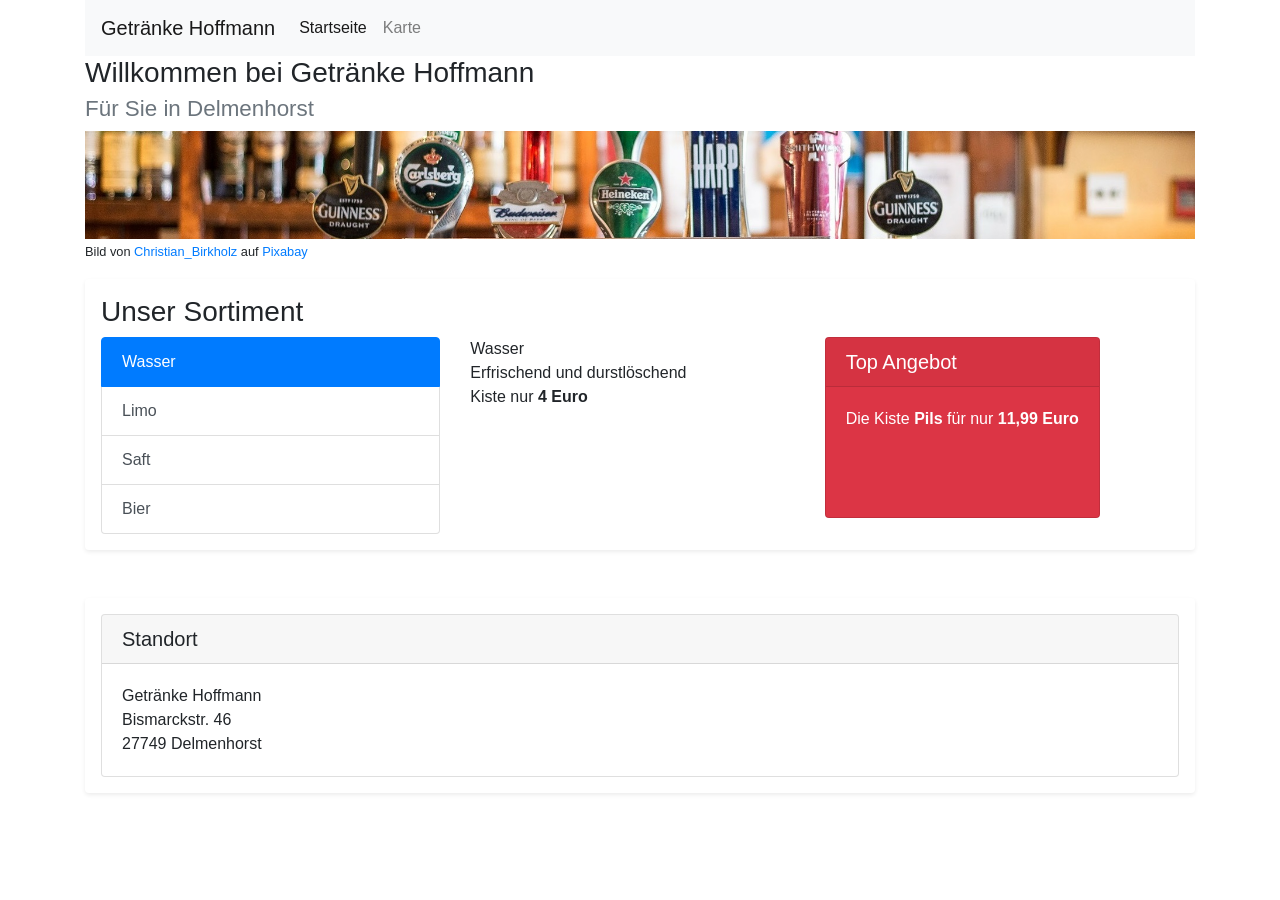
<file: index.html>
<!doctype html>
<html lang="en">
  <head>
    <!-- Required meta tags -->
    <meta charset="utf-8">
    <meta name="viewport" content="width=device-width, initial-scale=1, shrink-to-fit=no">

    <!-- Bootstrap CSS -->
    <link rel="stylesheet" href="https://stackpath.bootstrapcdn.com/bootstrap/4.3.1/css/bootstrap.min.css" integrity="sha384-ggOyR0iXCbMQv3Xipma34MD+dH/1fQ784/j6cY/iJTQUOhcWr7x9JvoRxT2MZw1T" crossorigin="anonymous">
	
	
	<script src="https://code.jquery.com/jquery-3.3.1.slim.min.js" integrity="sha384-q8i/X+965DzO0rT7abK41JStQIAqVgRVzpbzo5smXKp4YfRvH+8abtTE1Pi6jizo" crossorigin="anonymous"></script>
    <script src="https://cdnjs.cloudflare.com/ajax/libs/popper.js/1.14.7/umd/popper.min.js" integrity="sha384-UO2eT0CpHqdSJQ6hJty5KVphtPhzWj9WO1clHTMGa3JDZwrnQq4sF86dIHNDz0W1" crossorigin="anonymous"></script>
    <script src="https://stackpath.bootstrapcdn.com/bootstrap/4.3.1/js/bootstrap.min.js" integrity="sha384-JjSmVgyd0p3pXB1rRibZUAYoIIy6OrQ6VrjIEaFf/nJGzIxFDsf4x0xIM+B07jRM" crossorigin="anonymous"></script>

    <title>Getränke Hoffmann</title>
  </head>
  <body>
  <div class='container'>
    <nav class="navbar navbar-expand-lg navbar-light bg-light">
      <a class="navbar-brand" href="#">Getränke Hoffmann</a>
      <button class="navbar-toggler" type="button" data-toggle="collapse" data-target="#navbarSupportedContent" aria-controls="navbarSupportedContent" aria-expanded="false" aria-label="Toggle navigation">
        <span class="navbar-toggler-icon"></span>
      </button>

	  <div class="collapse navbar-collapse" id="navbarSupportedContent">
		<ul class="navbar-nav mr-auto">
		  <li class="nav-item active">
			<a class="nav-link" href="#">Startseite<span class="sr-only">(current)</span></a>
		  </li>
		  <li class="nav-item">
			<a class="nav-link" href="karte.html">Karte</a>
		  </li>
		</div>
	</nav>
	<h3>Willkommen bei Getränke Hoffmann<br/><small class="text-muted">Für Sie in Delmenhorst</small></h3>
	<img src="./img/bar_small.jpg" class="img-fluid" alt="Responsive image">
	<p><small>Bild von <a href="https://pixabay.com/de/users/Christian_Birkholz-76800/?utm_source=link-attribution&amp;utm_medium=referral&amp;utm_campaign=image&amp;utm_content=209148">Christian_Birkholz</a> auf <a href="https://pixabay.com/?utm_source=link-attribution&amp;utm_medium=referral&amp;utm_campaign=image&amp;utm_content=209148">Pixabay</a></small></p>
  
    <div class="shadow-sm p-3 mb-5 bg-white rounded">

		<h3>Unser Sortiment</h3>	
		<div class="row">	
			<div class="col-4">
				<div class="list-group" id="list-tab" role="tablist">
				  <a class="list-group-item list-group-item-action active" id="list-wasser-list" data-toggle="list" href="#list-wasser" role="tab" aria-controls="wasser">Wasser</a>
				  <a class="list-group-item list-group-item-action" id="list-limo-list" data-toggle="list" href="#list-limo" role="tab" aria-controls="limo">Limo</a>
				  <a class="list-group-item list-group-item-action" id="list-saft-list" data-toggle="list" href="#list-saft" role="tab" aria-controls="saft">Saft</a>
				  <a class="list-group-item list-group-item-action" id="list-bier-list" data-toggle="list" href="#list-bier" role="tab" aria-controls="bier">Bier</a>
				</div>
			</div>
			<div class="col-4">
				<div class="tab-content" id="nav-tabContent">
				  <div class="tab-pane fade show active" id="list-wasser" role="tabpanel" aria-labelledby="list-wasser-list">Wasser<br>Erfrischend und durstlöschend<br/>Kiste nur <b>4 Euro</b></div>
				  <div class="tab-pane fade" id="list-limo" role="tabpanel" aria-labelledby="list-limo-list">Limo<br/>Lecker und süss<br/>Kiste für <b>6 Euro</b></div>
				  <div class="tab-pane fade" id="list-saft" role="tabpanel" aria-labelledby="list-saft-list">Saft<br/>Eine saftige Laune der Natur<br/>Kiste für <b>10 Euro</b></div>
				  <div class="tab-pane fade" id="list-bier" role="tabpanel" aria-labelledby="list-bier-list">Bier<br/>Ein süffiger Spass<br/>Kiste für <b>12 Euro</b></div>
				</div>
			</div>
		

			<div class="card text-white bg-danger mb-3">
				<h5 class="card-header">Top Angebot</h5>
				<div class="card-body">
					<p class="card-text">Die Kiste <b>Pils</b> für nur <b>11,99 Euro</b></p>
				</div>
			</div>
		
		</div>
	</div>
	
	<div class="shadow-sm p-3 mb-5 bg-white rounded">
		<div class="card">
			<h5 class="card-header">Standort</h5>
			<div class="card-body">
				<p class="card-text">Getränke Hoffmann<br/>Bismarckstr. 46 <br/>27749 Delmenhorst</b></p>
			</div>
		</div>
	</div>
		
		
</div>	


  </body>
</html>
</file>
